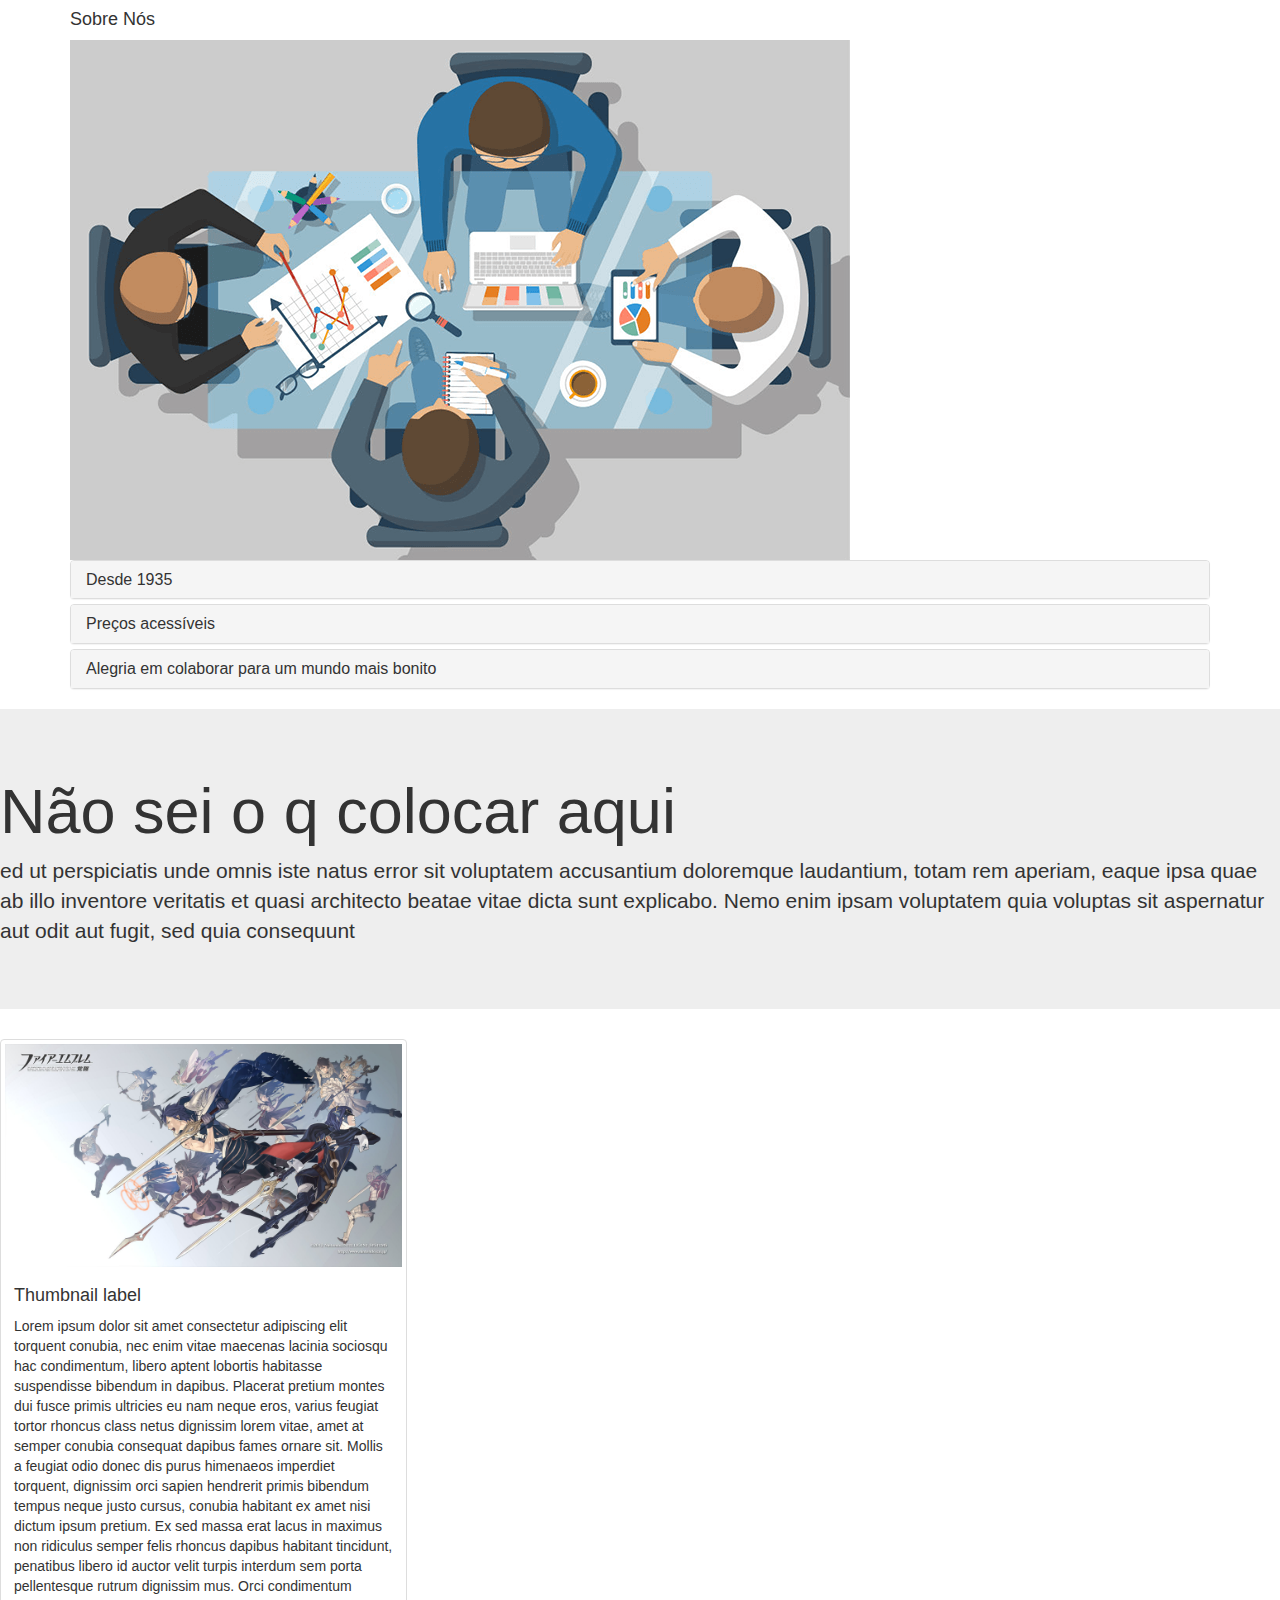
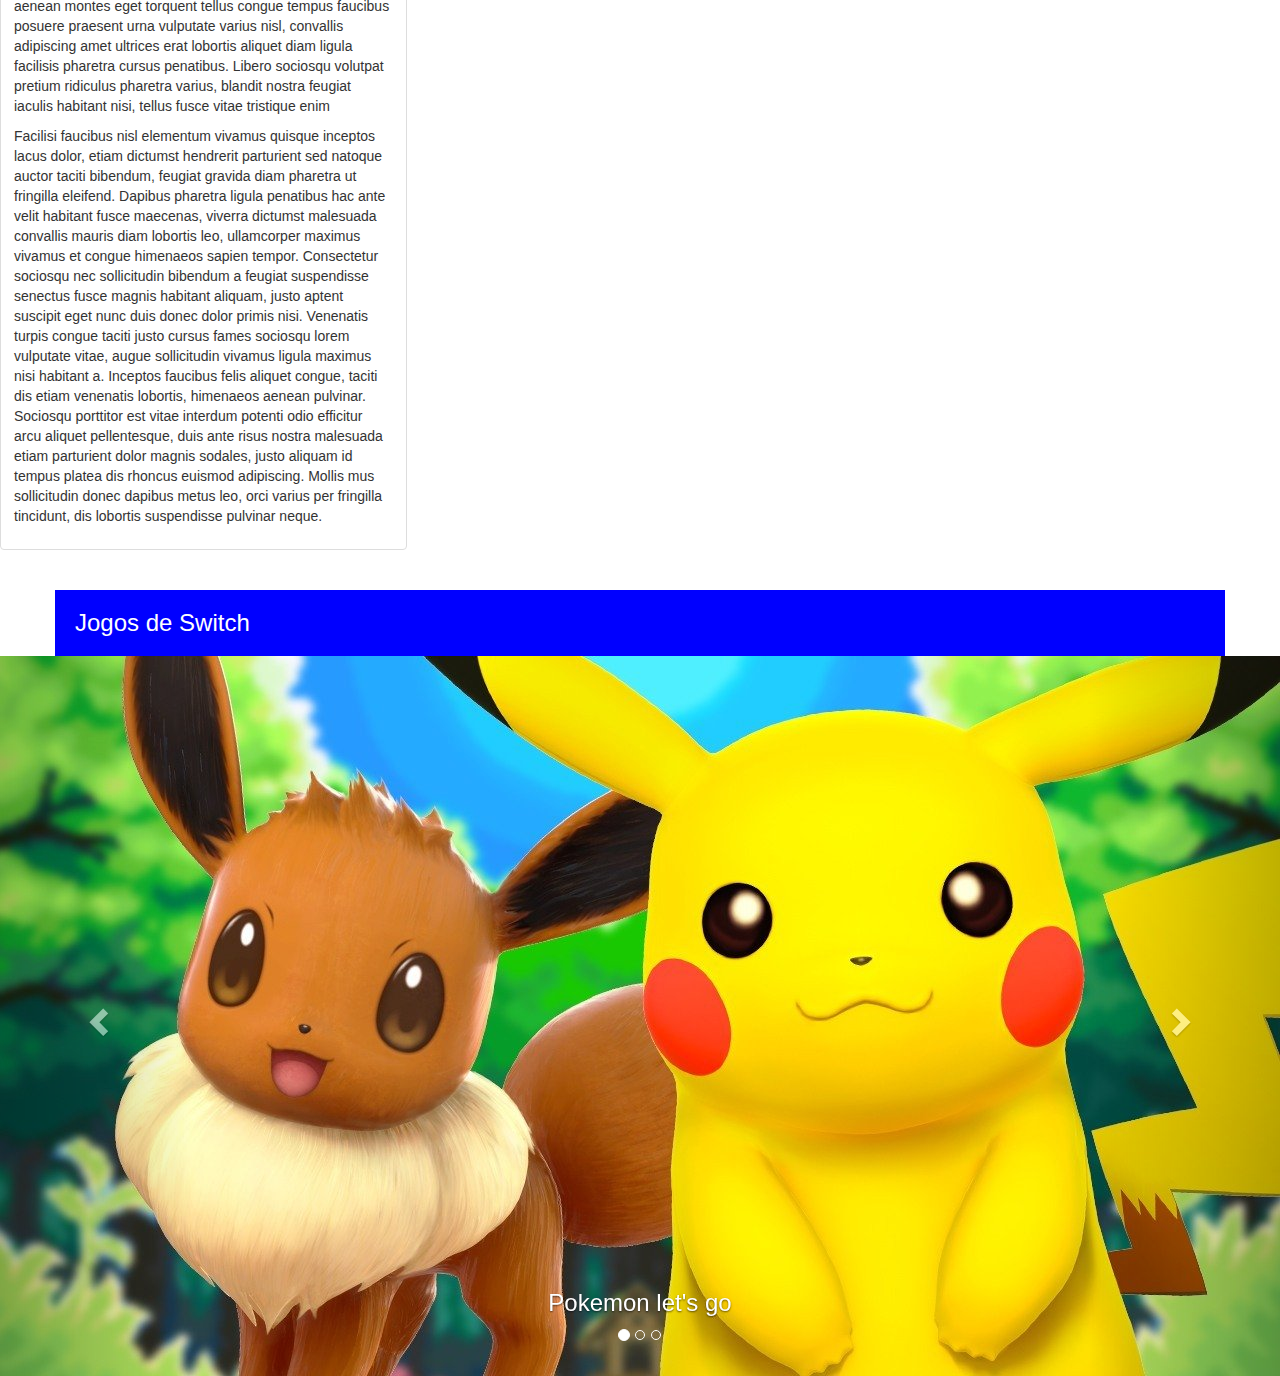
<file: index.html>
<!DOCTYPE html>
<html>
	<head>
		<meta charset="UTF-8">
		<meta name="viewport" content="width=device-width, initial-scale=1">
		<link href="vendor\css\bootstrap.min.css" rel="stylesheet" type="text/css" /> 
		<link href="estilo.css" rel="stylesheet" type="text/css" />
	</head>
	<body>
		<div class="container">
			<h4>Sobre Nós</h4>
			<img class="img-responsive" src="img/empresa.png">
				
			<div class="panel-group" id="paineis"  role="tablist" >
				<div class="panel panel-default">
				  <div class="panel-heading"><h4 class="panel-title" data-toggle="collapse" data-target="#p1" data-parent="#paineis">Desde 1935</h4></div>
				  <div id="p1" class="collapse">
					  <div class="panel-body">
						<p>A TopCasaFina Arquitetura está no mercado desde 1935 trazendo uma série de projetos de qualidade para seus clientes e mudando suas vidas para sempre.
                Nossa empresa construiu o palácio Dionísio para Don Pedro IX que ninguém nunca ouviu falar.</p>
					  </div>
				  </div>
				</div>
		
				<div class="panel panel-default">
				  <div class="panel-heading"><h4 class="panel-title" data-toggle="collapse" data-target="#p2" data-parent="#paineis">Preços acessíveis</h4></div>
				  <div id="p2" class="collapse">
					  <div class="panel-body">
						<p>Com projetos a partir de R$ 5.000.000,00 a nossa empresa procura abranger os clientes mais ricos do mundo.</p>
					  </div>
				  </div>
				</div>
				
				<div class="panel panel-default">
				  <div class="panel-heading"><h4 class="panel-title" data-toggle="collapse" data-target="#p3" data-parent="#paineis">Alegria em colaborar para um mundo mais bonito</h4></div>
				  <div id="p3" class="collapse">
					  <div class="panel-body">
						<p>Os projetos da TopCasaFina Arquitetura são sempre acompanhados dos melhores profissionais de decoração para que
                o produto final fique lindo.</p>
					  </div>
				  </div>
				</div>			
			</div>
		</div>
		
		<div class="jumbotron">
		  <h1>Não sei o q colocar aqui</h1>
		  <p>ed ut perspiciatis unde omnis iste natus error sit voluptatem accusantium doloremque laudantium, totam rem aperiam, eaque ipsa quae ab illo inventore veritatis et quasi architecto beatae vitae dicta sunt explicabo. Nemo enim ipsam voluptatem quia voluptas sit aspernatur aut odit aut fugit, sed quia consequunt</p>
		</div>
		
		<div class="row">
		  <div class="col-sm-6 col-md-4">
			<div class="thumbnail">
			  <img src="img/tb.jpg" alt="...">
			  <div class="caption">
				<h4>Thumbnail label</h4>
				<p>Lorem ipsum dolor sit amet consectetur adipiscing elit torquent conubia, nec enim vitae maecenas lacinia sociosqu hac condimentum, libero aptent lobortis habitasse suspendisse bibendum in dapibus. Placerat pretium montes dui fusce primis ultricies eu nam neque eros, varius feugiat tortor rhoncus class netus dignissim lorem vitae, amet at semper conubia consequat dapibus fames ornare sit. Mollis a feugiat odio donec dis purus himenaeos imperdiet torquent, dignissim orci sapien hendrerit primis bibendum tempus neque justo cursus, conubia habitant ex amet nisi dictum ipsum pretium. Ex sed massa erat lacus in maximus non ridiculus semper felis rhoncus dapibus habitant tincidunt, penatibus libero id auctor velit turpis interdum sem porta pellentesque rutrum dignissim mus. Orci condimentum aenean montes eget torquent tellus congue tempus faucibus posuere praesent urna vulputate varius nisl, convallis adipiscing amet ultrices erat lobortis aliquet diam ligula facilisis pharetra cursus penatibus. Libero sociosqu volutpat pretium ridiculus pharetra varius, blandit nostra feugiat iaculis habitant nisi, tellus fusce vitae tristique enim</p>
				<p>Facilisi faucibus nisl elementum vivamus quisque inceptos lacus dolor, etiam dictumst hendrerit parturient sed natoque auctor taciti bibendum, feugiat gravida diam pharetra ut fringilla eleifend. Dapibus pharetra ligula penatibus hac ante velit habitant fusce maecenas, viverra dictumst malesuada convallis mauris diam lobortis leo, ullamcorper maximus vivamus et congue himenaeos sapien tempor. Consectetur sociosqu nec sollicitudin bibendum a feugiat suspendisse senectus fusce magnis habitant aliquam, justo aptent suscipit eget nunc duis donec dolor primis nisi. Venenatis turpis congue taciti justo cursus fames sociosqu lorem vulputate vitae, augue sollicitudin vivamus ligula maximus nisi habitant a. Inceptos faucibus felis aliquet congue, taciti dis etiam venenatis lobortis, himenaeos aenean pulvinar. Sociosqu porttitor est vitae interdum potenti odio efficitur arcu aliquet pellentesque, duis ante risus nostra malesuada etiam parturient dolor magnis sodales, justo aliquam id tempus platea dis rhoncus euismod adipiscing. Mollis mus sollicitudin donec dapibus metus leo, orci varius per fringilla tincidunt, dis lobortis suspendisse pulvinar neque.</p>
			  </div>
			</div>
		  </div>
		</div>
		
		
		
		<h3 class="container gamesTitle">Jogos de Switch</h3>
		<div id="carousel-example-generic" class="carousel slide" data-ride="carousel">
		  <!-- Indicators -->
		  <ol class="carousel-indicators">
			<li data-target="#carousel-example-generic" data-slide-to="0" class="active"></li>
			<li data-target="#carousel-example-generic" data-slide-to="1"></li>
			<li data-target="#carousel-example-generic" data-slide-to="2"></li>
		  </ol>

		  <!-- Wrapper for slides -->
		  <div class="carousel-inner" role="listbox">
			<div class="item active">
			  <img class="img-responsive" src="img/carrosel/1.jpg">
			  <div class="carousel-caption">
				<h3>Pokemon let's go</h3>
			  </div>
			</div>
			
			<div class="item">
			  <img class="img-responsive" src="img/carrosel/2.png">
			  <div class="carousel-caption">
				<h3>super Smash Bros Ultimate</h3>
			  </div>
			</div>
			
			
			<div class="item">
			  <img class="img-responsive" src="img/carrosel/3.jpg">
			  <div class="carousel-caption">
				<h3>Fire Emblem Three houses</h3>
			  </div>
			</div>
		  </div>

		  <!-- Controls -->
		  <a class="left carousel-control" href="#carousel-example-generic" role="button" data-slide="prev">
			<span class="glyphicon glyphicon-chevron-left" aria-hidden="true"></span>
			<span class="sr-only">Previous</span>
		  </a>
		  <a class="right carousel-control" href="#carousel-example-generic" role="button" data-slide="next">
			<span class="glyphicon glyphicon-chevron-right" aria-hidden="true"></span>
			<span class="sr-only">Next</span>
		  </a>
		</div>		
	<script src="vendor\js\jquery-1.12.4.min.js"></script>
	<script src="vendor\js\bootstrap.min.js"></script>
	</body>
</html>
</file>
<file: estilo.css>
.gamesTitle{
	background-color: blue;
	color: #FFF;
	margin-bottom: 0px;
	padding: 20px;
}
</file>
